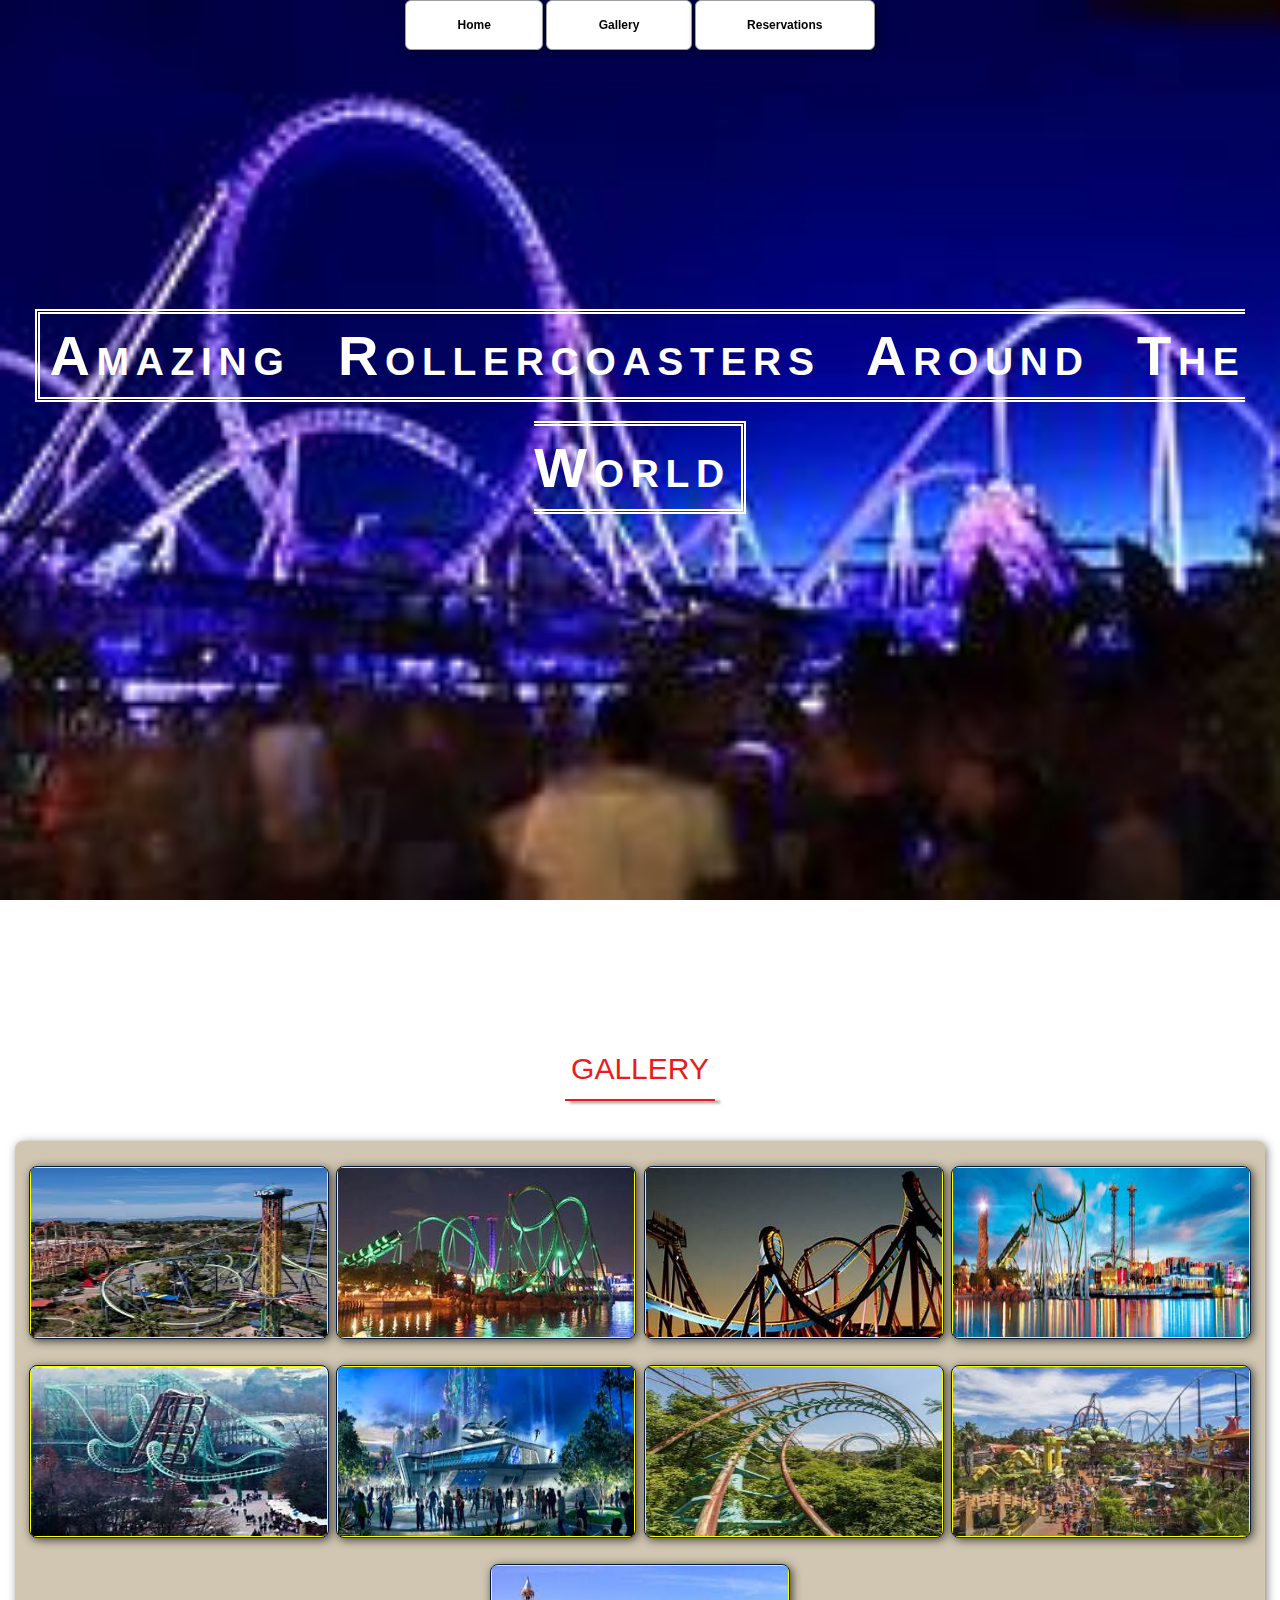
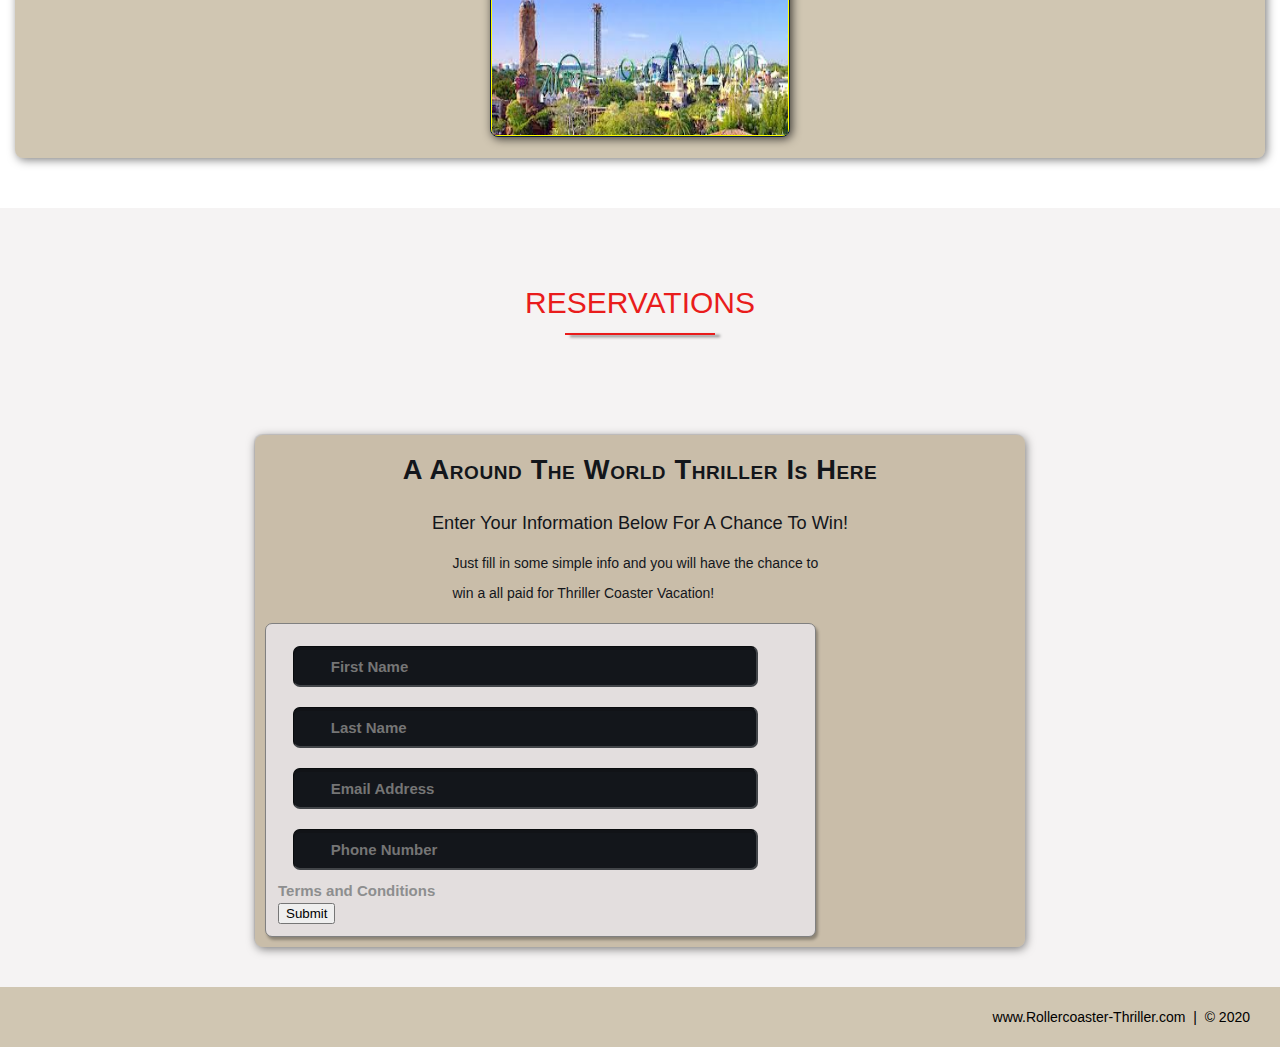
<file: index.html>
<!DOCTYPE html>
<html lang="en">
   <head>
      <title>Basic HTML</title>
     <meta charset="utf-8">
     <link rel="stylesheet" href="./CSS/shared_css.css">
     <link rel="stylesheet" href="./CSS/animation.css">
   </head>
   <body>
      <!--NAV-->
      <div class="wrap">
         <div class="menu-container">
            <ul class="menu">
               <a href="#home"><li>Home</li></a>
               <a href="#gallery"><li>Gallery</li></a>
               <a href="#contact"><li>Reservations</li></a>
            </ul>
         </div>
      </div>
      <!--END NAV-->

      <!--HOME-->
      <div id="home">
         <div class="container">
            <div class="text-center">
               <span class="head-main">Amazing Rollercoasters Around The World</span>
            </div>
         </div>
      </div>
      <!--END HOME-->

      <!--GALLERY-->
      <section id="gallery">
         <div class="container">
            <h1>Gallery</h1>
            <div class="flex-container"> 

               <!--PHOTO CONTAINER 1--> 
               <div class="photo-container">
                  <div class="photo">
                     <img src="./images/rollercoaster_1.jpg" alt="">
                     <div class="photo-overlay">
                        <h3>Click to Enlarge</h3>
                        <p>Amazing Rollercoasters From Around The World</p>
                     </div>
                  </div>
               </div>
               <!--END PHOTO CONTAINER 1--> 

                <!--PHOTO CONTAINER 2--> 
                <div class="photo-container">
                  <div class="photo">
                     <img src="./images/rollercoaster_2.jpg" alt="">
                     <div class="photo-overlay">
                        <h3>Click to Enlarge</h3>
                        <p>Amazing Rollercoasters From Around The World</p>
                     </div>
                  </div>
               </div>
               <!--END PHOTO CONTAINER 2-->

                <!--PHOTO CONTAINER 3--> 
                <div class="photo-container">
                  <div class="photo">
                     <img src="./images/rollercoaster_3.jpg" alt="">
                     <div class="photo-overlay">
                        <h3>Click to Enlarge</h3>
                        <p>Amazing Rollercoasters From Around The World</p>
                     </div>
                  </div>
               </div>
               <!--END PHOTO CONTAINER 3-->
               
                <!--PHOTO CONTAINER 4-->
                <div class="photo-container">
                  <div class="photo">
                     <img src="./images/rollercoaster_4.jpg" alt="">
                     <div class="photo-overlay">
                        <h3>Click to Enlarge</h3>
                        <p>Amazing Rollercoasters From Around The World</p>
                     </div>
                  </div>
               </div>
               <!--END PHOTO CONTAINER 4--> 

                <!--PHOTO CONTAINER 5--> 
                <div class="photo-container">
                  <div class="photo">
                     <img src="./images/rollercoaster_5.jpg" alt="">
                     <div class="photo-overlay">
                        <h3>Click to Enlarge</h3>
                        <p>Amazing Rollercoasters From Around The World</p>
                     </div>
                  </div>
               </div>
               <!--END PHOTO CONTAINER 5-->

                <!--PHOTO CONTAINER 6--> 
                <div class="photo-container">
                  <div class="photo">
                     <img src="./images/rollercoaster_6.jpg" alt="">
                     <div class="photo-overlay">
                        <h3>Click to Enlarge</h3>
                        <p>Amazing Rollercoasters From Around The World</p>
                     </div>
                  </div>
               </div>
               <!--END PHOTO CONTAINER 6--> 

                <!--PHOTO CONTAINER 7--> 
                <div class="photo-container">
                  <div class="photo">
                     <img src="./images/rollercoaster_7.jpg" alt="">
                     <div class="photo-overlay">
                        <h3>Click to Enlarge</h3>
                        <p>Amazing Rollercoasters From Around The World</p>
                     </div>
                  </div>
               </div>
               <!--END PHOTO CONTAINER 7--> 

                <!--PHOTO CONTAINER 8--> 
                <div class="photo-container">
                  <div class="photo">
                     <img src="./images/rollercoaster_8.jpg" alt="">
                     <div class="photo-overlay">
                        <h3>Click to Enlarge</h3>
                        <p>Amazing Rollercoasters From Around The World</p>
                     </div>
                  </div>
               </div>
               <!--END PHOTO CONTAINER 8-->

               <!--PHOTO CONTAINER 9--> 
               <div class="photo-container">
                  <div class="photo">
                     <img src="./images/rollercoaster_9.jpg" alt="">
                     <div class="photo-overlay">
                        <h3>Click to Enlarge</h3>
                        <p>Amazing Rollercoasters From Around The World</p>
                     </div>
                  </div>
               </div>
               <!--END PHOTO CONTAINER 9-->
            </div>
         </div>
      </section>
      <!--END GALLERY-->

      <!--RSVP-->
      <section id="contact">
         <div class="container">
            <div class="heading-padding">
               <h1 class="heading-padding">Reservations</h1>
               <div class="reservation">
                  <h2><span>A Around The World Thriller Is Here</span>
                   <br>  Enter Your Information Below For A Chance To Win!
                  </h2>
                  <p class+"rsvp-text">
                     Just fill in some simple info and you will have the chance to win a all paid for Thriller Coaster Vacation!
                  </p>
                  <div class="form-rsvp">
                     <form action="" method="post">
                        <input class="rsvp" type="text" value="" placeholder="First Name">
                        <input class="rsvp" type="text" value="" placeholder="Last Name">
                        <input class="rsvp" type="text" value="" placeholder="Email Address">
                        <input class="rsvp" type="text" value="" placeholder="Phone Number">
                        <div class="form-spacer"
                           <label class="terms">Terms and Conditions</label>
                     </div>
                     <div class="submit">
                        <input type="submit" value="Submit">
                     </div>
                     </form>

                  </div>
               </div>
            </div>
         </div>

      </section>
      <!--END RSVP-->

      <!--FOOTER-->
      <div id="footer">
         www.Rollercoaster-Thriller.com &nbsp;|&nbsp; &copy; 2020 
      </div>
      <!--END FOOTER-->
   </body>
</html>
</file>
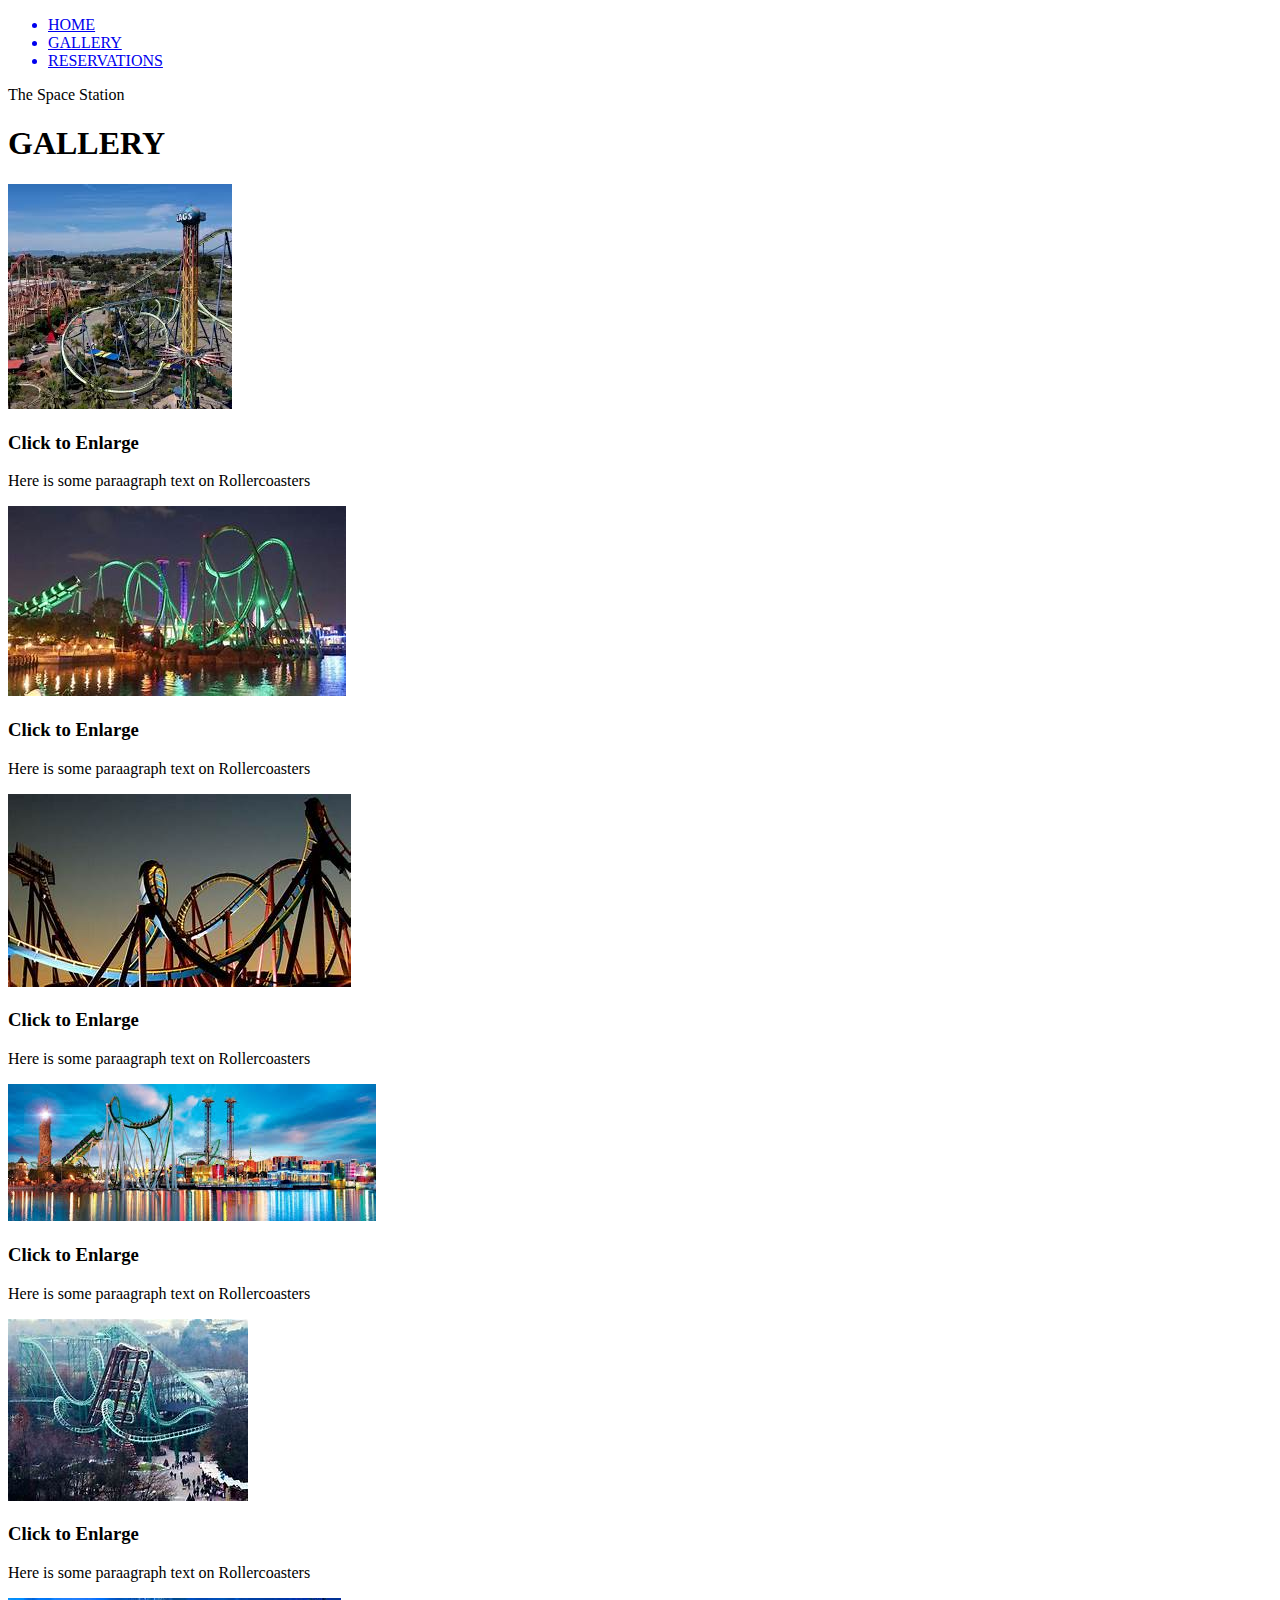
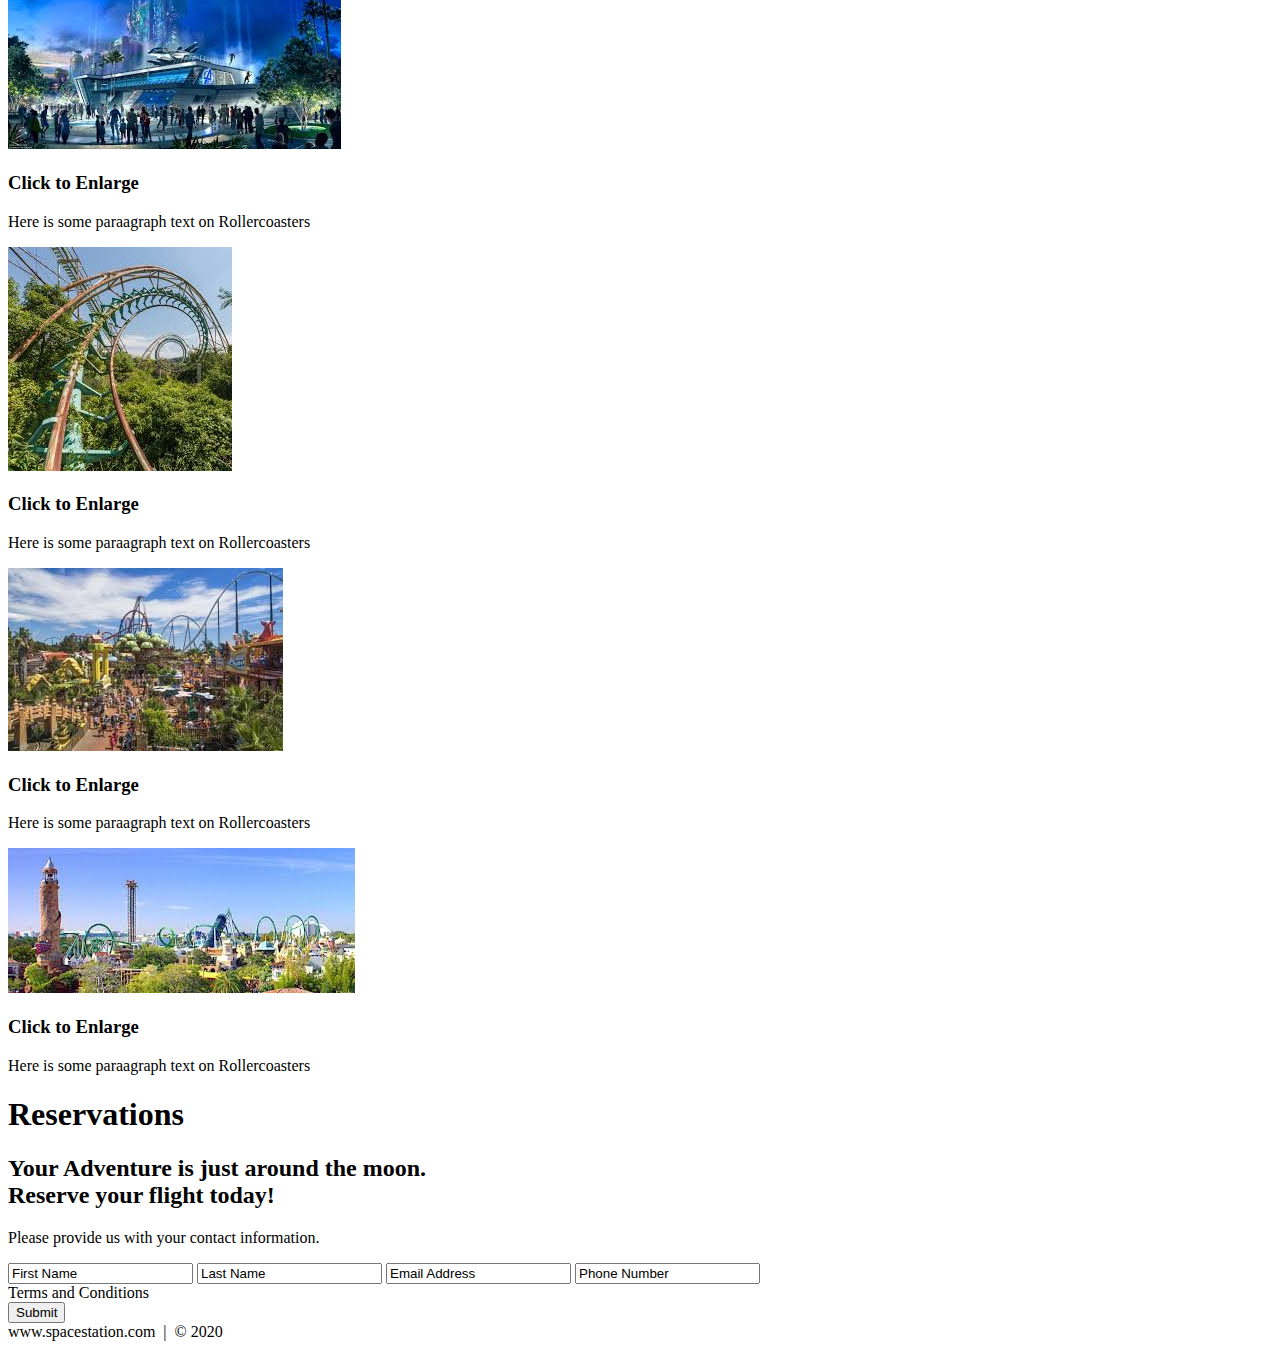
<file: new.html>
<!DOCTYPE html>
<html lang="en">
   <head>
      <meta charset="utf-8">
	  <title>The Space Station | Resort</title>
   </head>
   <body>  
   
      <!--NAV-->
	  <div>
	     <div>
		    <ul>
			   <a href="#home" id="link"><li>HOME</li></a>
			   <a href="#gallery"><li>GALLERY</li></a>
			   <a href="#contact"><li>RESERVATIONS</li></a>
		   </ul>
	    </div>
	  </div>
	  <!--END NAV-->
	  
	  <!--HOME-->
	  <div id="home">
	     <div>
		    <div>
			   <span>The Space Station</span>
		   </div>
	   </div>
     </div>
	 <!--END HOME-->
	 
	 <!--GALLERY-->
	 <section>
	   <div id="gallery">
	      <h1>GALLERY</h1>
		  <div>
		  
		     <!--PHOTO-CONTAINER 1-->
			 <div>
			    <div>  
				    <img src="images/rollercoaster_1.jpg" alt="Sky view rollercoaster">
				   <div>
				      <h3>Click to Enlarge</h3>
					  <p>Here is some paraagraph text on Rollercoasters</p>
				   </div>
			   </div>
		   </div>
		   <!--END PHOTO-CONTAINER 1-->
		   <!--PHOTO-CONTAINER 2-->
			 <div>
			    <div>
				    <img src="images/rollercoaster_2.jpg" alt="Winding blue">
				   <div>
				      <h3>Click to Enlarge</h3>
					  <p>Here is some paraagraph text on Rollercoasters</p>
				   </div>
			   </div>
		   </div>
		   <!--END PHOTO-CONTAINER 2-->
		   <!--PHOTO-CONTAINER 3-->
			 <div>
			    <div>
				   <img src="images/rollercoaster_3.jpg" alt="Late night roll"> 
				   <div>
				      <h3>Click to Enlarge</h3>
					  <p>Here is some paraagraph text on Rollercoasters</p>
				   </div>
			   </div>
		   </div>
		   <!--END PHOTO-CONTAINER 3-->
		   <!--PHOTO-CONTAINER 4-->
			 <div>
			    <div>
				    <img src="images/rollercoaster_4.jpg" alt="Holographic rollercoaster">
				   <div>
				      <h3>Click to Enlarge</h3>
					  <p>Here is some paraagraph text on Rollercoasters</p>
				   </div>
			   </div>
		   </div>
		   <!--END PHOTO-CONTAINER 4-->
		   <!--PHOTO-CONTAINER 5-->
			 <div>
			    <div>
				    <img src="images/rollercoaster_5.jpg" alt="Sketched rollercoaster">
				   <div>
				      <h3>Click to Enlarge</h3>
					  <p>Here is some paraagraph text on Rollercoasters</p>
				   </div>
			   </div>
		   </div>
		   <!--END PHOTO-CONTAINER 5-->
		   <!--PHOTO-CONTAINER 6-->
			 <div>
			    <div>
				    <img src="images/rollercoaster_6.jpg" alt="Futuristic rollercoaster">
				   <div>
				      <h3>Click to Enlarge</h3>
					  <p>Here is some paraagraph text on Rollercoasters</p>
				   </div>
			   </div>
		   </div>
		   <!--END PHOTO-CONTAINER 6-->
		   <!--PHOTO-CONTAINER 7-->
			 <div>
			    <div>
				    <img src="images/rollercoaster_7.jpg" alt="Rolling spiral">
				   <div>
				      <h3>Click to Enlarge</h3>
					  <p>Here is some paraagraph text on Rollercoasters</p>
				   </div>
			   </div>
		   </div>
		   <!--END PHOTO-CONTAINER 7-->
		   <!--PHOTO-CONTAINER 8-->
			 <div>
			    <div>
				    <img src="images/rollercoaster_8.jpg" alt="Coaster land">
				   <div>
				      <h3>Click to Enlarge</h3>
					  <p>Here is some paraagraph text on Rollercoasters</p>
				   </div>
			   </div>
		   </div>
		   <!--END PHOTO-CONTAINER 8-->
		   <!--PHOTO-CONTAINER 9-->
			 <div>
			    <div>
				    <img src="images/rollercoaster_9.jpg" alt="Rollercoaster view">
				   <div>
				      <h3>Click to Enlarge</h3>
					  <p>Here is some paraagraph text on Rollercoasters</p>
				   </div>
			   </div>
		   </div>
		   <!--END PHOTO-CONTAINER 9-->
		    
	      </div>
       </div>
     </section>
	  <!--END GALLERY-->
	  
	  <!--RSVP-->
	  <section>
	     <div id="contact">
		    <div>
			   <h1>Reservations</h1>
			   <div>
			      <h2><span>Your Adventure is just around the moon.</span>
				  <br />Reserve your flight today!
				  </h2>
				  <p>
				     Please provide us with your contact information.
				  </p>
				  <div>
				  <form action="" method="post">
				     <input class="rsvp" type="text" value="First Name">
					 <input class="rsvp" type="text" value="Last Name">
					 <input class="rsvp" type="text" value="Email Address">
					 <input class="rsvp" type="text" value="Phone Number">
					 <div class="form-spacer">
					    <label class="terms">Terms and Conditions</label>
				    </div>
					   <div>
						   <input type="submit" value="Submit">
					   </div>
				    </form>
				  </div>
			    </div>
			  </div>
			</div>
		   </section>
		   <!--END RSVP-->
		   
		   <!--FOOTER-->
		   <div>
		      www.spacestation.com &nbsp;|&nbsp; &copy; 2020
		   </div>
		   <!--END FOOTER-->
		  
    </body>
</html>
</file>
<file: CSS/shared_css.css>
html {
    font-family: sans-serif;
    font-size: 62.5%;
    -webkit-tap-highlight-color: rgba(0,0,0,0);
    -webkit-text-size-adjust: 100%;
}
body {
    font-size: 14px;
    margin: 0;
    font-family: "Helvetica Neue", Helvetica, Arial, sans-serif;
    line-height: 1.42857143;
    color: #333;
    background-color: #fff;
}
footer, 
    nav {
        display: block;
    }
h1, h2, h3, h4, h5, h6 {
    font-family: 'Open Sans', sans-serif;
}

h1 {
    line-height: 50px;
    font-weight: 500;
    font-size: 30px;
    text-transform: uppercase;
    text-align: center;
    color: #e91c1c;
    text-shadow: 2px, 2px, 3px, rgba(0,0,0,0.5);
}

h1::after {
    display: block;
    content: "";
    height: 2px;
    width: 150px;
    background: #e91c1c;
    margin: 5px auto 40px;
    box-shadow: 5px 2px 3px rgba(0,0,0,0.5);
}

h2 {
    line-height: 50px;
    color: #e91c1c;
}

h3 {
    line-height: 30px;
    padding-bottom: 20px;
}

h4 {
    padding-top: 25px;
    line-height: 40px;
    padding-bottom: 0px;
    font-size: 22px;
    font-weight: 900;
}

p {
    font-weight: 300;
    line-height: 30px;
    padding-bottom: 15px;
}

.text-center {
    text-align: center;
}

.heading-padding {
    padding-bottom: 40px;
}

section {
    padding-top: 50px;
    margin-top: 50px;
}

.navbar {
    height: 105px;
    max-height: 340px;
    display: block;
}

.container {
    padding-right: 15px;
    padding-left: 15px;
    margin-right: auto;
    margin-left: auto;
}

.container-fluid {
    padding-right: 15px;
    padding-left: 15px;
    margin-right: auto;
    margin-left: auto;
}

.row {
    margin-right: -15px;
    margin-left: -15px;
}

.clearfix:after,
.container:after,
.navbar:after {
    clear: both;
    display: table;
    content: "";
}

.wrap {
    height: 100%;
    width: 100%;
    position: absolute;
    overflow: hidden;
    top: 0;
    left: 0;
    text-align: center;
}

.menu-container {
    max-height: 340px;
    margin: 04 auto;
    content: "";
    width: 100%;
    position: fixed;
    z-index: 100;
}

/*==============================
   HOME SECTION STYLES
   =============================*/
#home {
    background: url('../images/rollercoaster-main.jpg') no-repeat 50% 50%;
    background-attachment: fixed;
    -webkit-background-size: cover;
    -moz-background-size: cover;
    -o-background-size: cover;
    background-size: cover;
    width: 100%;
    display: block;
    height: auto;
    padding-top: 300px;
    padding-bottom: 400px;
    color: #fff;
}

.head-main {
    text-shadow: 2px, 4px, 5px, rgba(0,0,0,0.9);
    font-variant: small-caps;
    color: #fff;
    letter-spacing: 5pt;
    word-spacing: 19pt;
    font-size: 4em;
    text-align: left;
    font-family: impact, sans-serif;
    line-height: 2;
    font-weight: 600;
    border: 5px double #fff;
    padding: 10px;
}

.head-sub-main {
    font-size: 20px;
    font-weight: 400;
    padding: 50px 20px 10px 20px;
    text-transform: uppercase; 
}

.head-last {
    font-size: 18px;
    font-weight: 900;
    padding: 5px 20px 20px 20px;
    border: 1px dotted #fff;
    padding: 5px;
}

/*=============================
   CONTACT STYLES
   ===========================*/
.flex-container {
    display: -webkit-flex;
    display: flex;
    flex-wrap: wrap;
    padding: 10px;
    border-radius: 8px;
    margin: 0px auto;
    background-color: rgba(100,65,0,.3);
    box-shadow: 2px 2px 10px 0 rgba(0,0,0,0.5)
}

#contact {
    background-color: #f5f3f3;
}

.reservation {
    width: 60%;
    padding: 10px;
    border-radius: 8px;
    margin: 0px auto;
    background-color: rgba(100,65,0,.3);
    box-shadow: -1px -1px 1px 0 rgba(0,0,0,0.1), 1px 2px 10px 0 rgba(0,0,0,0.5);
}

.reservation h2 {
    width: 70%;
    text-align: center;
    margin: 0 auto;
    color: #13161b;
    font-weight: 500;
    font-size: 1.3em;
    letter-spacing: 0pt;
    word-spacing: 0pt;
}

.reservation h2 span {
    width: 70%;
    text-align: center;
    margin: 0 auto;
    color: #13161b;
    font-weight: 900;
    font-size: 1.5em;
    font-variant: small-caps;
    letter-spacing: .4pt;
    word-spacing: .3pt;
}

.reservation p {
    color: #13161b;
    width: 50%;
    margin: 0 auto;
}

.reservation form {
    font-size: 15px;
    outline: none;
    font-weight: 600;
    color: #8d8e8f;
    padding: 12px 12px;
    width: 70%;
    border: 1px solid #808080;
    margin: 2% auuto;
    border-radius: 7px;
    background: rgb(227,222,222);
    box-shadow: 2px 3px 3px 0px rgba(0,0,0,0.3);
    font-family: 'Raleway', sans-serif;
}

.reservation input[type="text"] {
    font-size: 15px;
    outline: none;
    font-weight: 600;
    color: #8d8e8f;
    padding: 2% 1% 2% 7%;
    width: 80%;
    border-top: 1px solid #090b0d;
    border-right: 2px solid #424549;
    border-bottom: 2px solid #424549;
    border-left: 1px solid #090b0d;
    margin: 10px 1em;
    border-radius: 7px;
    background: #13161b;
    box-shadow: inset 0px 3px 0px 0px rgba(5,5,5,0.15);
    font-family: 'Raleway', sans-serif;
}

.reservation input[type="text"]:hover {
    box-shadow: 0 0 18px rgba(100,65,0,.8);
}

form-spacer {
    padding: 30px 39px;
}

.terms {
    margin: 30px 1px 0 0;
    margin-top:13%;
    padding-left: 52px;
    font-size: 14px;
    line-height: 5px;
    color: #000;
    cursor: pointer;
    font-family: 'Raleway', sans-serif;
    font-weight: 600;
    position: relative;
    display: inline;
} 

.terms:hover {
    color: orange;
    text-decoration: underline;
}

.submit input[type="submt"] {
    color: rgb(225,225,225);
    cursor: pointer;
    border: none;
    font-weight: 900;
    outline: none;
    text-align: center;
    font-family: 'Raleway', sans-serif;
    margin: 0px 3%;
    padding: 7px 0px;
    width: 25%;
    font-size: 18px;
    transition: border-color 0.3s, color 0.3s, background-color 0.3s,;
    border-radius: 7px;
    background-color: #797a7b;
    box-shadow: 1px 1px 4px 0 rgba(0,0,0,0.3);
}

.submit input[type="submit"]:hover {
    color: #000;
    background-color: #8d8e8f;
    box-shadow: inset 1px 2px 15px 0 rgba(0,0,0,0.5);
}
/*======================================
     FOOTER STYLES
     ===================================*/
#footer {
    background-color: rgba(100,65,0,.3);
    color: #000;
    box-shadow: 2px 2px 8px 0 (0,0,0,0.4);
    padding: 20px 30px 20px 50px;
    text-align: right;
}
</file>
<file: CSS/animation.css>
/*===========================
 MENU SECTION ANIMATION
 ============================*/
 .menu {
     color: #f00;
     font: bold 12px/18px sans-serif;
     text-align: center;
     display: inline;
     margin: 0% auto;
     padding: 0;
     list-style: none;
     text-decoration: none;
 }

 .menu li {
     color: #000;
     background-color: rgba(255,255,255,1);
     display: inline-block;
     margin: 0% auto;
     position: relative;
     padding: 15px 4%;
     border: 1px solid #9d9fa2;
     box-shadow: 2px 2px 10px 0 rgba(0,0,0,0.5);
     border-radius: 6px;
     cursor: pointer;
     transition-property: background;
     transition-duration: .4s;
     transition-delay: 0s;
     transition-timing-function: ease-in-out;
 }

 .menu li:hover {
     color: #f00;
     background-color: rgba(100,65,0,.03);
 }

 /*=============================
   GALLERY SECTION ANIMATION
   =============================*/

.photo {
    position: relative;
    line-height: 0;
    margin-bottom: 2em;
    overflow: hidden;
    border-radius: 8px;
    padding: 1px;
    border: 1px solid #021a40;
    background-color: #ff0;
    box-shadow: 2px 2px 10px 0 rgba(0,0,0,0.7);
}

.photo-container {
    text-align: center;
    margin: 15px auto;
    width: 300px;
    height: 169px;
}

.photo-container img {
    max-width: 100%;
    width: 300px;
    height: 169px;
}

.photo-overlay {
    color: #fff;
    position: absolute;
    top: 0;
    right: 0;
    bottom: 0;
    left: 0;
    padding-left: 20px;
    padding-right: 20px;
    justify-content: center;
    align-items: center;
    background: rgba(0,0,0, .5);
}

.white-head {
    color: #c9bdaa;
    margin-top: 5%;
}

/*================================
  PHOTO OVERLAY TRANSITION
  ================================*/

.photo-overlay {
    opacity: 0;
    transition: opacity .5s;
    border-radius: 10px;
    cursor: pointer;
}
.photo-overlay:hover {
    opacity: 1;
}
.photo img {
    transition: transform .5s;
    transform-origin: 50% 50%;
}
.photo:hover img {
    transform: scale(1.1);
}
</file>
